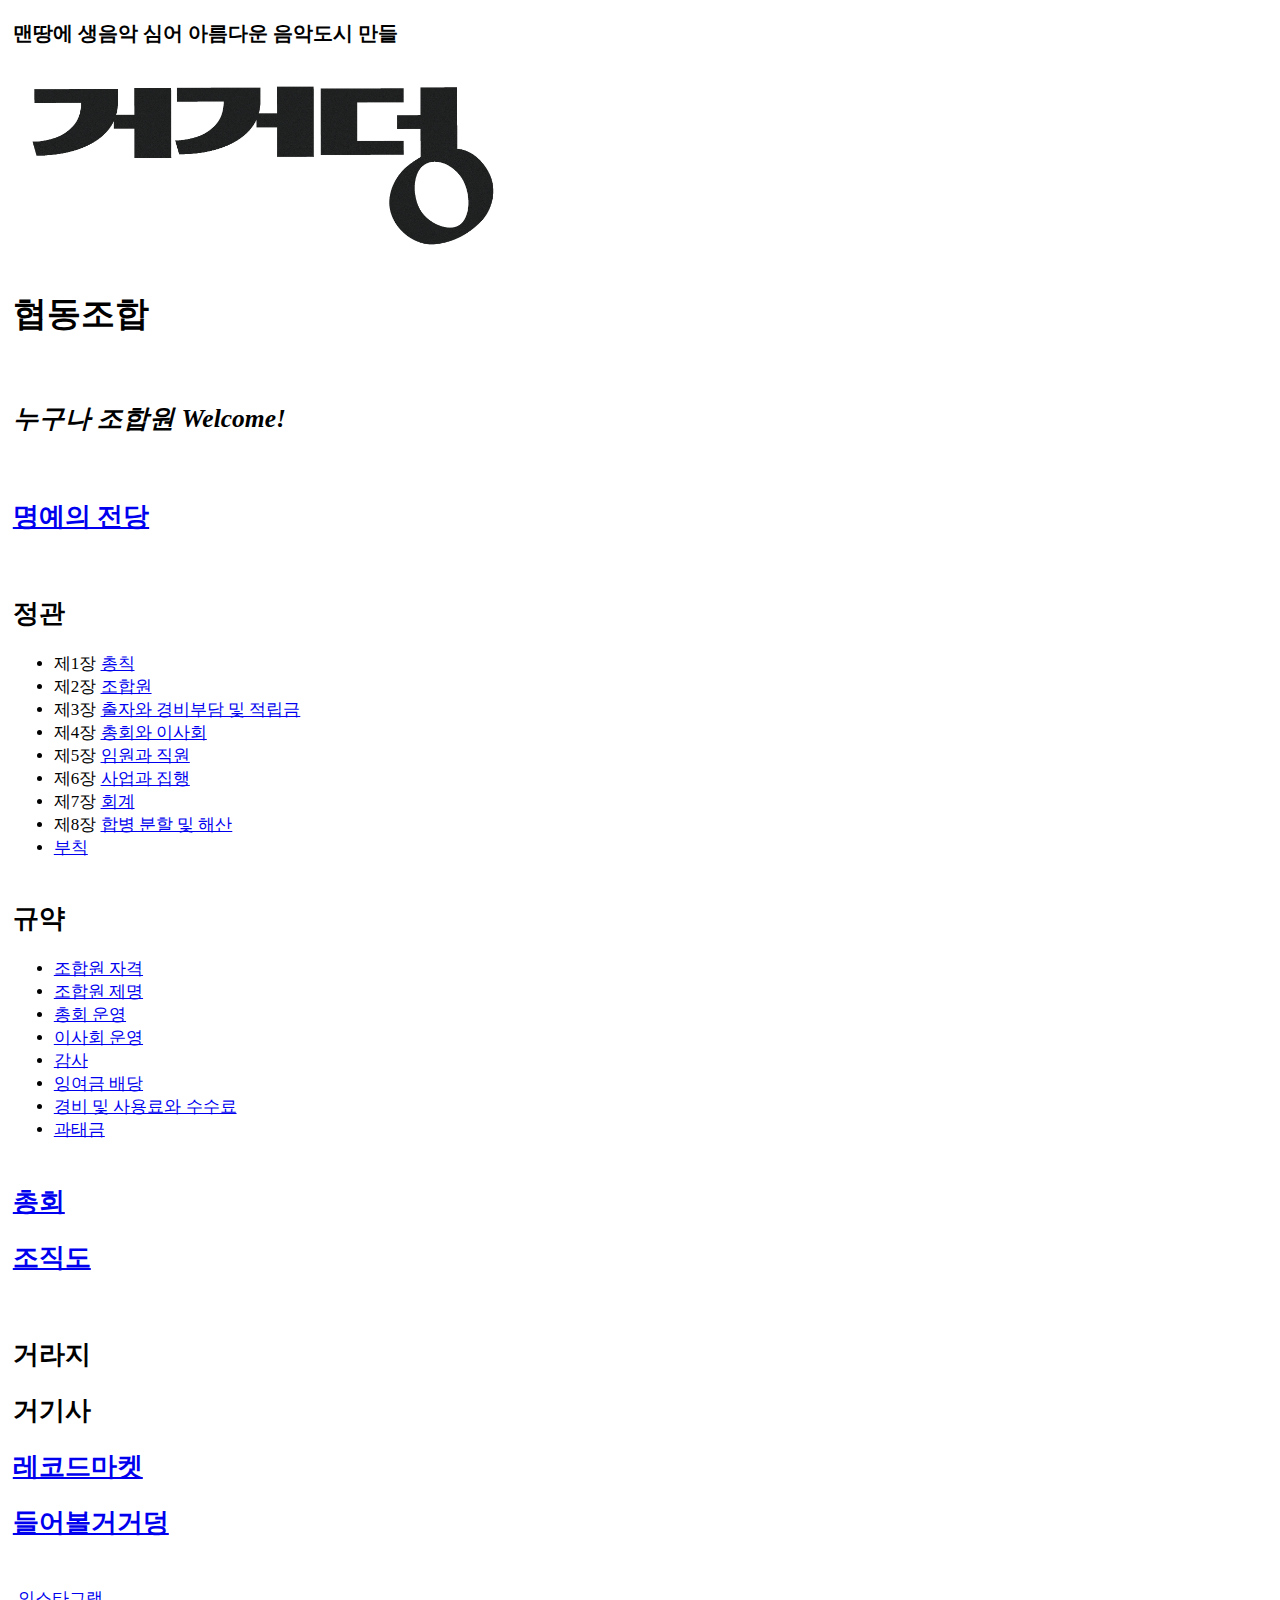
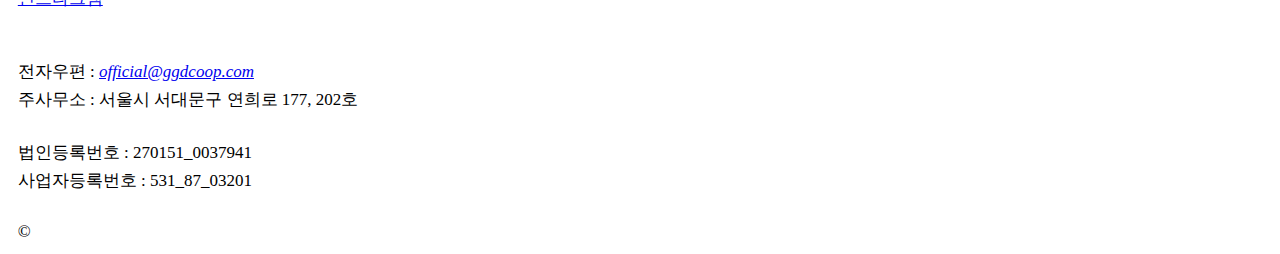
<file: index.html>
<!doctype html>
<html>
  <head>
  	<meta name="description" content="GGD is that is that is Geodeong is that is that is GeoGeoDeong Cooperative from South Korea.">
	<meta name="keywords" content="GGD, Coop, Music, City">
	<meta charset="UTF-8">
	<meta name="author" content="GGD">
	<meta name="viewport" content="width=device-width, initial-scale=1.0">
	<link rel="stylesheet" href="styles/style.css"> 
	<link rel="icon" type="image/x-icon" href="images/ggd_colour.jpg">
    <title>GGD Cooperative</title>
  </head>
  <body>
    <h3>맨땅에 생음악 심어 아름다운 음악도시 만들</h3>
    <img src="images/ggd_logo.JPG" width=500>
    <h1>협동조합</h1>
    <br>
    <h2><i>누구나 조합원 Welcome!</i></h2>
    <br>
    <h2><a href="hall_of_fame/hall_of_fame.html" target="_blank">명예의 전당</a></h2>
    <br>
    <h2>정관</h2>
    <ul>
      <li>제1장 <a href="chapter/first.html" target="_blank">총칙</a></li>
      <li>제2장 <a href="chapter/second.html" target="_blank">조합원</a></li>
      <li>제3장 <a href="chapter/third.html" target="_blank">출자와 경비부담 및 적립금</a></li>
      <li>제4장 <a href="chapter/fourth.html" target="_blank">총회와 이사회</a></li>
      <li>제5장 <a href="chapter/fifth.html" target="_blank">임원과 직원</a></li>
      <li>제6장 <a href="chapter/sixth.html" target="_blank">사업과 집행</a></li>
      <li>제7장 <a href="chapter/seventh.html" target="_blank">회계</a></li>
      <li>제8장 <a href="chapter/eighth.html" target="_blank">합병 분할 및 해산</a></li>
      <li><a href="chapter/ninth.html" target="_blank">부칙</a></li>
    </ul>
    <br>
    <h2>규약</h2>
    <ul>
      <li><a href="rules0326/ggd_rules_1.pdf" target="_blank">조합원 자격</a></li>
      <li><a href="rules0326/ggd_rules_2.pdf" target="_blank">조합원 제명</a></li>
      <li><a href="rules0326/ggd_rules_3.pdf" target="_blank">총회 운영</a></li>
      <li><a href="rules0326/ggd_rules_4.pdf" target="_blank">이사회 운영</a></li>
      <li><a href="rules0326/ggd_rules_5.pdf" target="_blank">감사</a></li>
      <li><a href="rules0326/ggd_rules_6.pdf" target="_blank">잉여금 배당</a></li>
      <li><a href="rules0326/ggd_rules_7.pdf" target="_blank">경비 및 사용료와 수수료</a></li>
      <li><a href="rules0326/ggd_rules_8.pdf" target="_blank">과태금</a></li>
    </ul>
    <br>
    <h2><a href="general_meeting/gm.html" target="_blank">총회</a></h2>
    <h2><a href="org/org.html" target="_blank">조직도</a></h2>
    <br>
    <h2>거라지</h2>
    <h2>거기사</h2>
    <h2><a href="record_market/record_market.html" target="_blank">레코드마켓</a></h2>
    <h2><a href="listen_to_ggd/listen_to_ggd.html" target="_blank">들어볼거거덩</a></h2>
    <br>
    <p><a href="https://www.instagram.com/ggdcoop/" target="_blank">인스타그램</a></p>
    <br>
    <br>
    <p>전자우편 : <a href="mailto:official@ggdcoop.com"><i>official@ggdcoop.com</i></a></p>
    <p>주사무소 : 서울시 서대문구 연희로 177, 202호</p>
    <br>
    <p>법인등록번호 : 270151_0037941</p>
    <p>사업자등록번호 : 531_87_03201</p>
    <br>
    <p>©</p>
  </body>
</html>
</file>
<file: styles/style.css>
body 
{
	font-size: 17px;
	margin: 1%;
}
p 
{
	margin: 5px;
}
ul
{
	margin: 1px;
}
li
{
	margin: 0px;
}
img
{	
	max-width: 90%;
}
.fix
{
    position:fixed;
    bottom:1%;
    right:1%;
    width:30%; 
}
</file>
